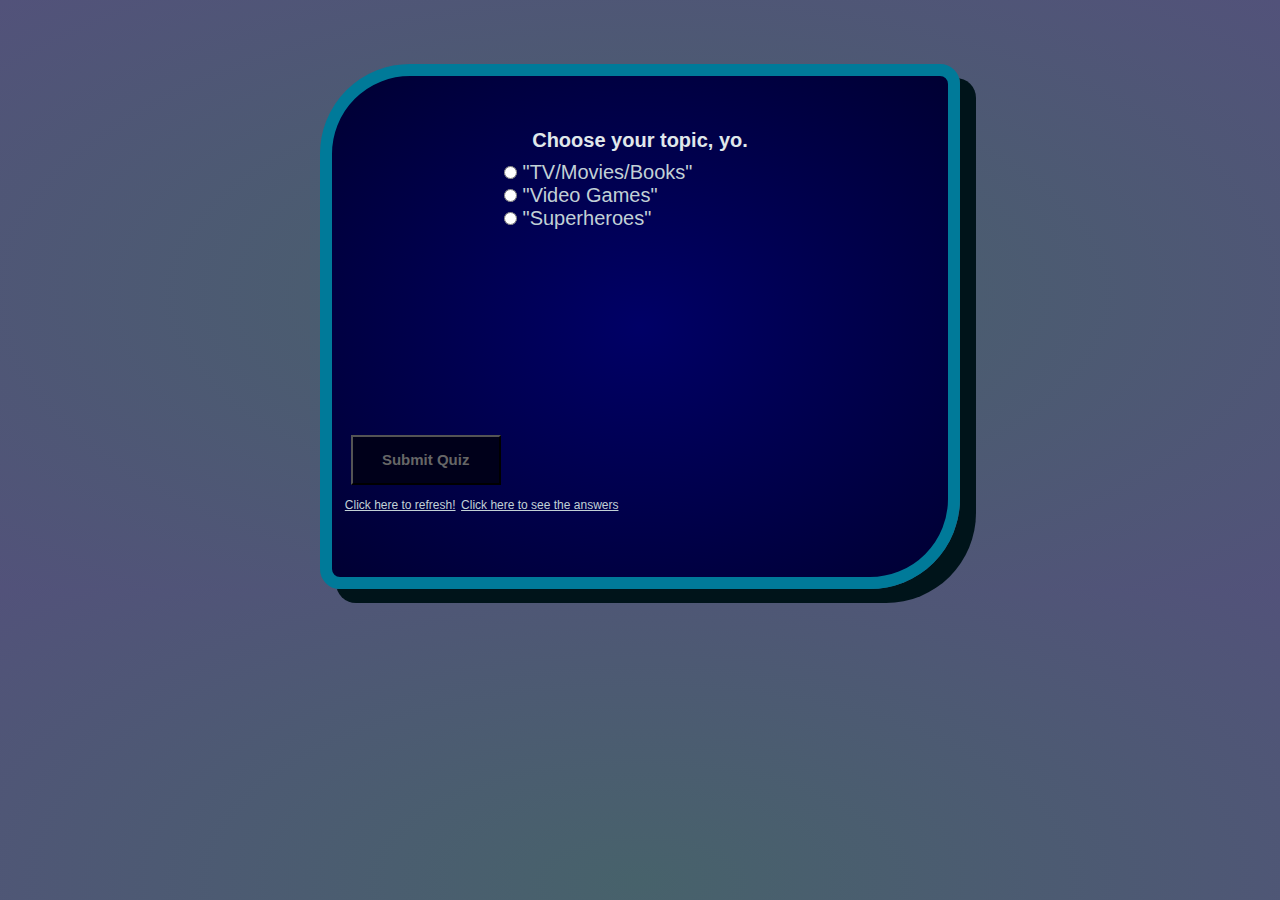
<file: index.html>
<!DOCTYPE html>
<html lang="en" dir="ltr">
  <head>
    <meta charset="utf-8">
    <link rel="stylesheet" href="style.css">
    <title>A Perfect Quiz</title>
  </head>
  <body>
    <div class="content">
    <div class="quiz-container">
      <div id="quiz"></div>
    </div>
    <button class="button" id="previous">Previous Question</button>
    <button class="button" id="next">Next Question</button>
    <button id="submit">Submit Quiz</button>
    <div class="quiz-finished" id="results"></div>
    <div class="quiz-finished" id="questions-missed"></div>
    <a class="refresh" href="index.html">Click here to refresh!</a>
    <a class="correct-answers" href="answers.html">Click here to see the answers</a>
    </div>
    <script src="app.js"></script>
  </body>
</html>
</file>
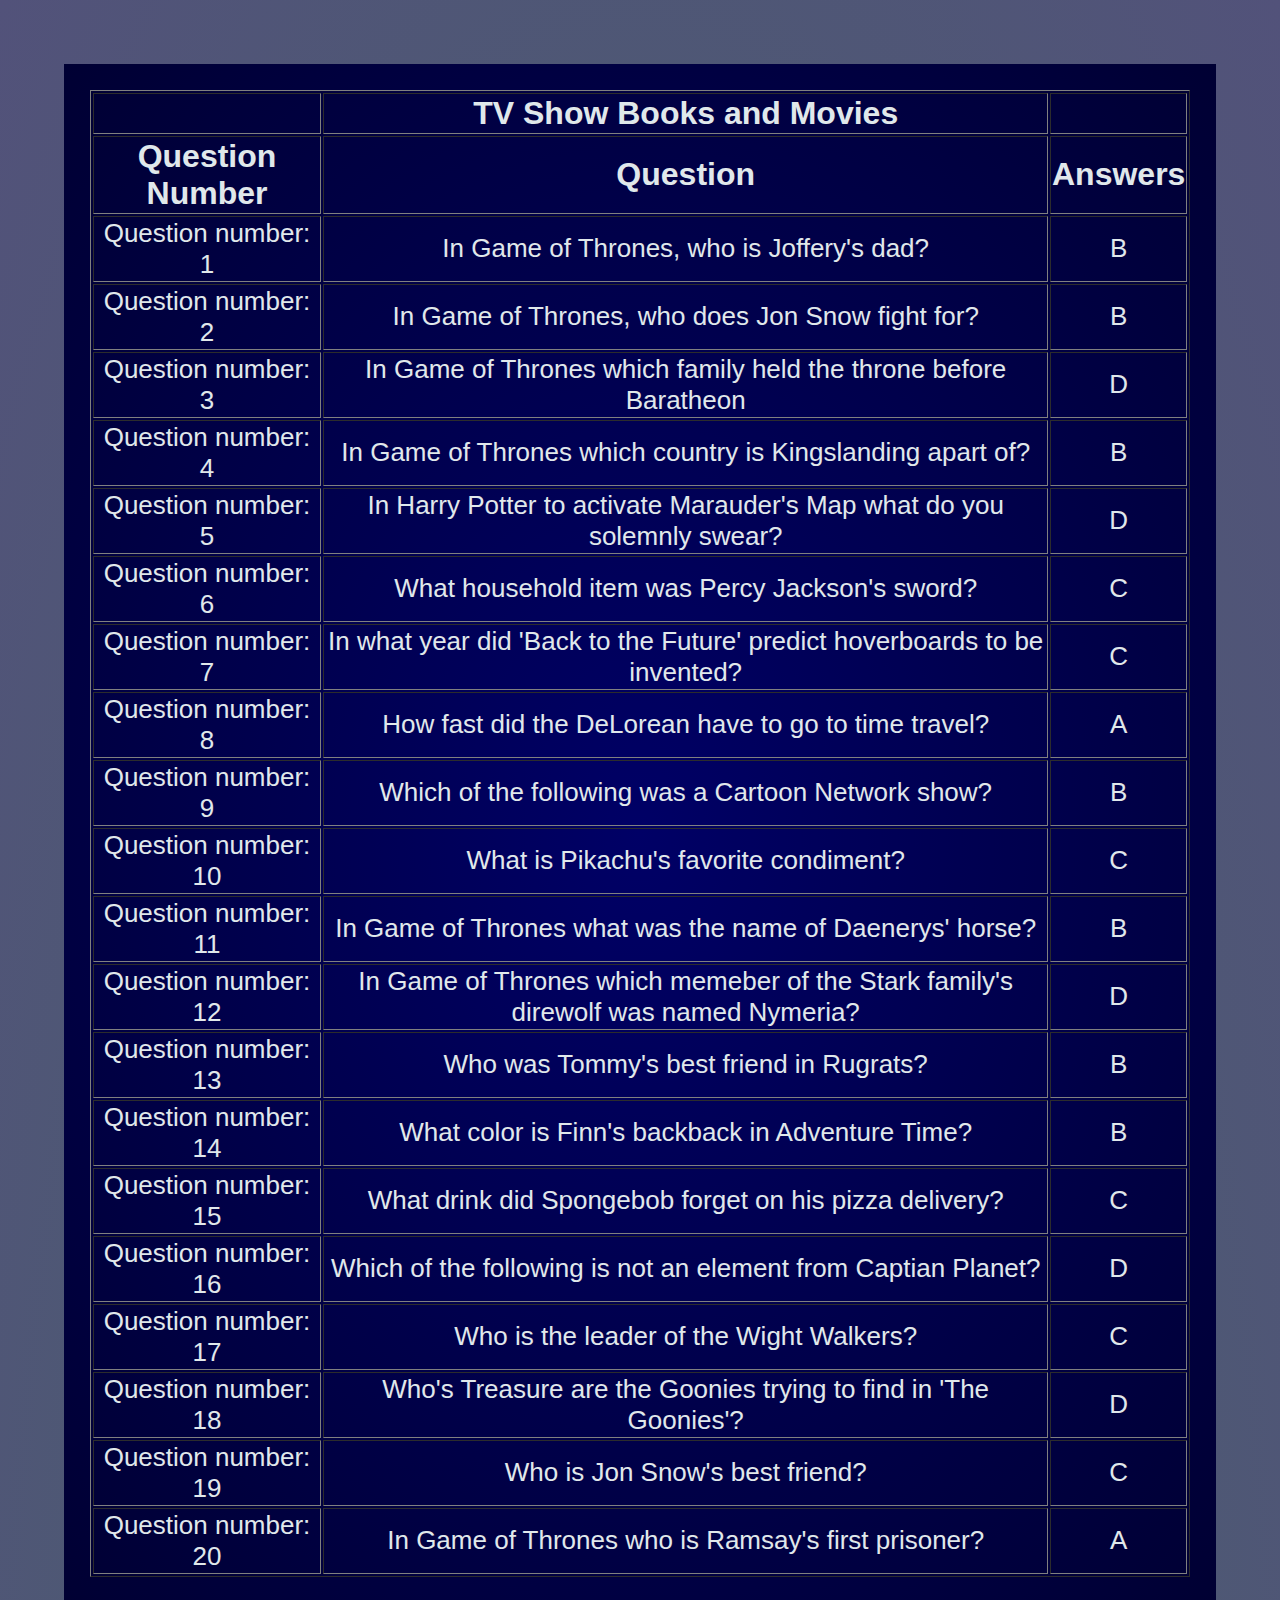
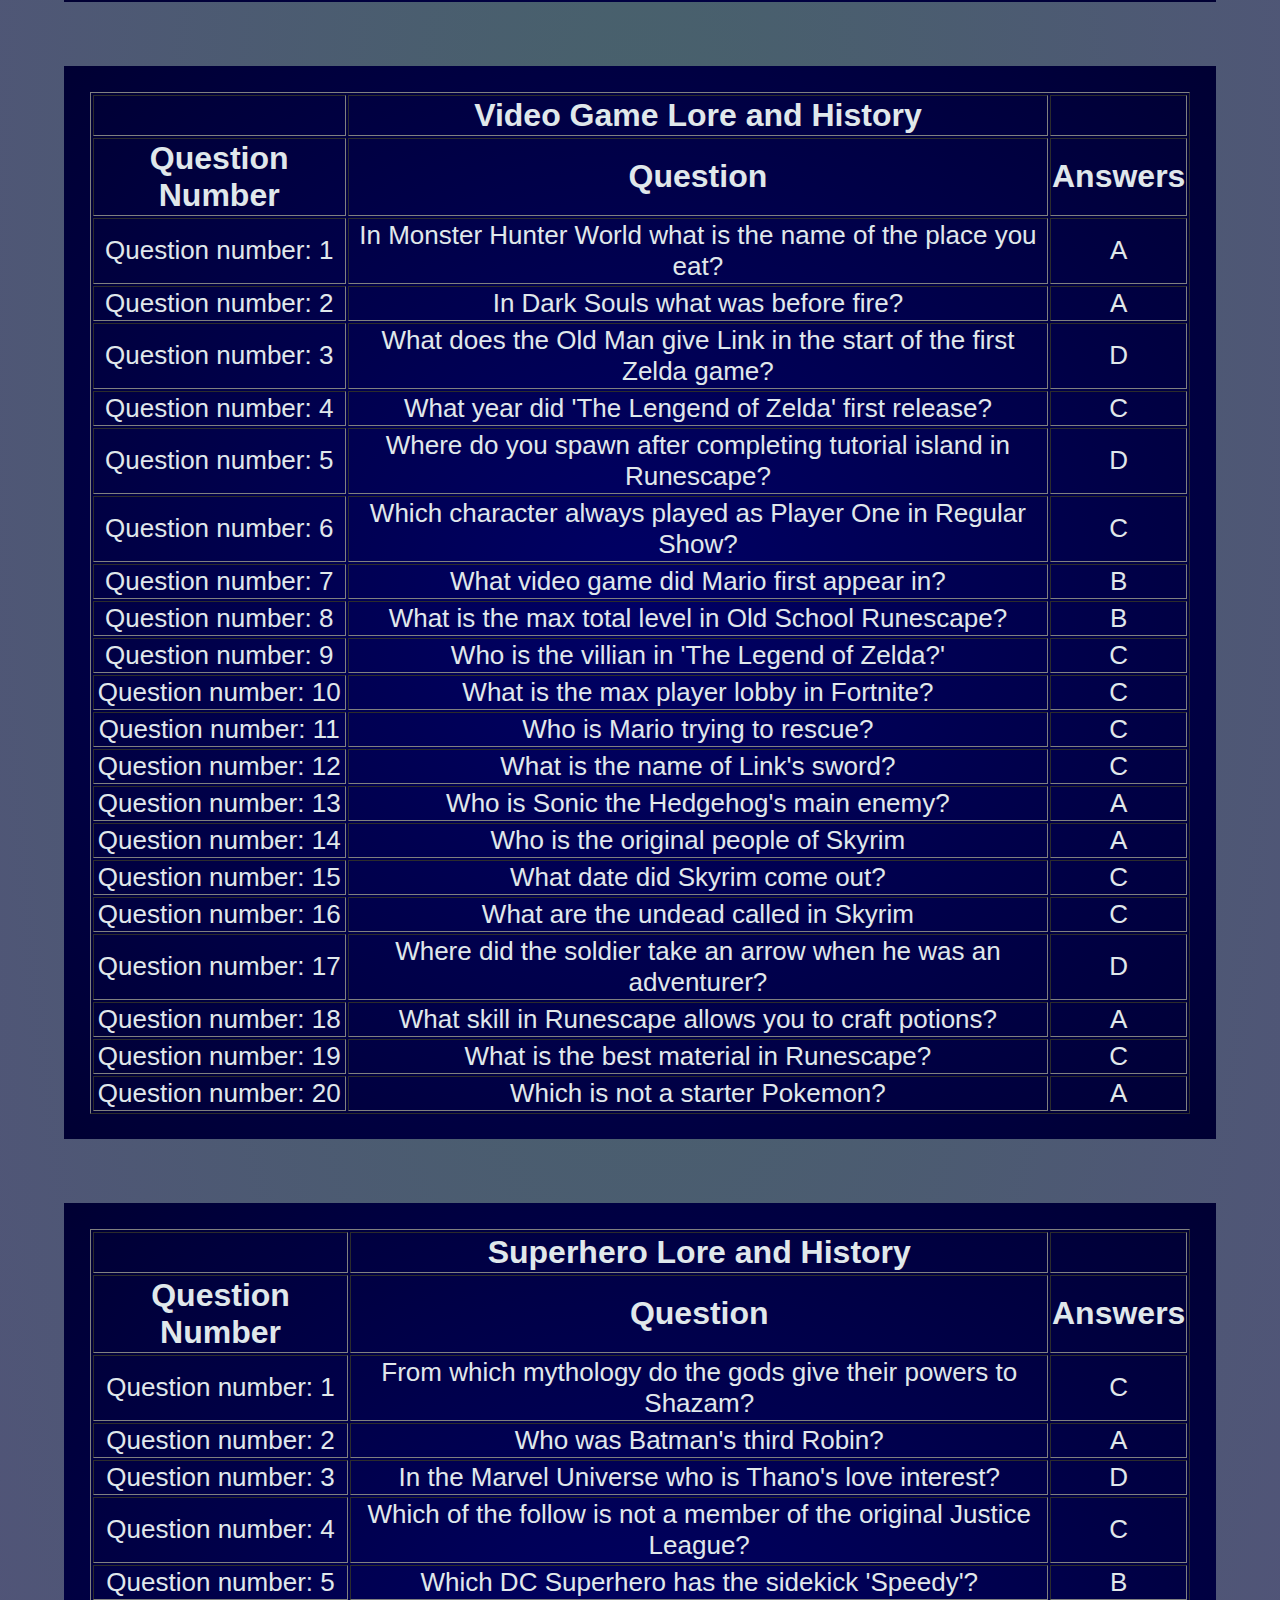
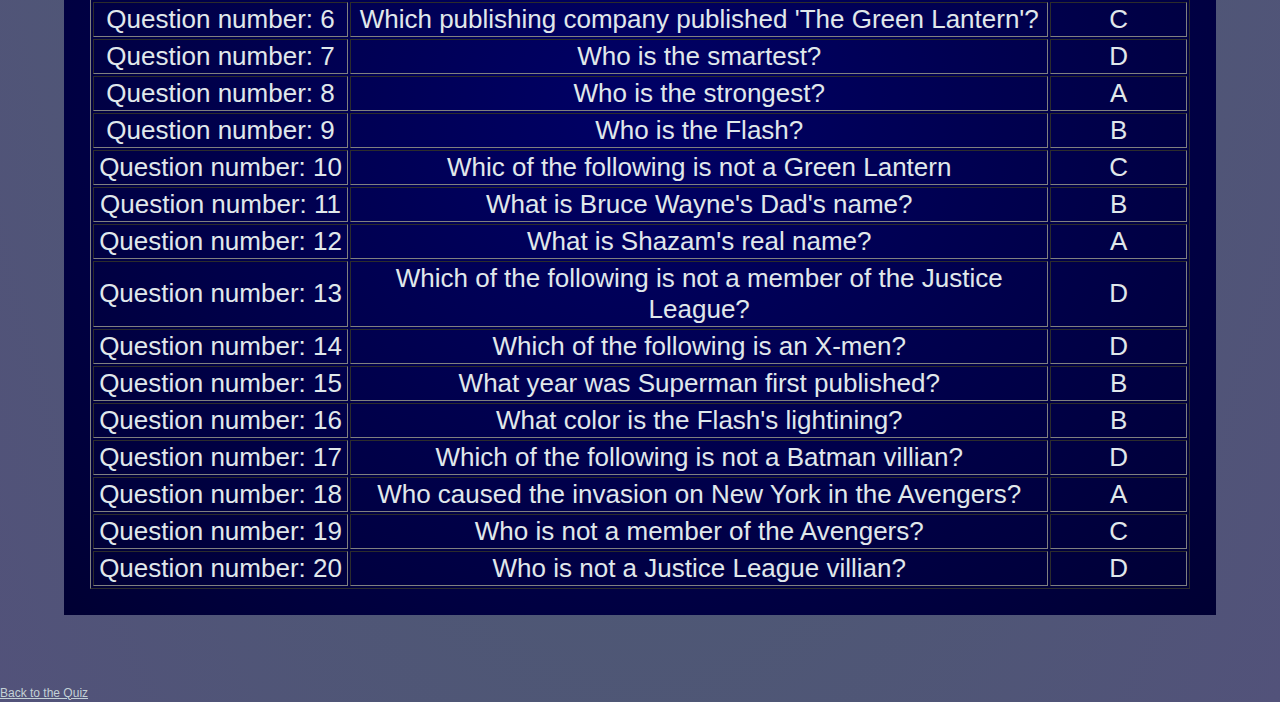
<file: answers.html>
<!DOCTYPE html>
<html lang="en" dir="ltr">
    <head>
        <meta charset="utf-8">
        <link rel="stylesheet" href="style.css">
        <title></title>
        <title>A Perfect Quiz</title>
    </head>
    <body>
      <div class = "table" id= "box1"></div>
      <div class = "table" id= "box2"></div>
      <div class = "table" id= "box3"></div>
      <a href="index.html">Back to the Quiz</a>
    </body>
    <script src="script.js"></script>
</html>
</file>
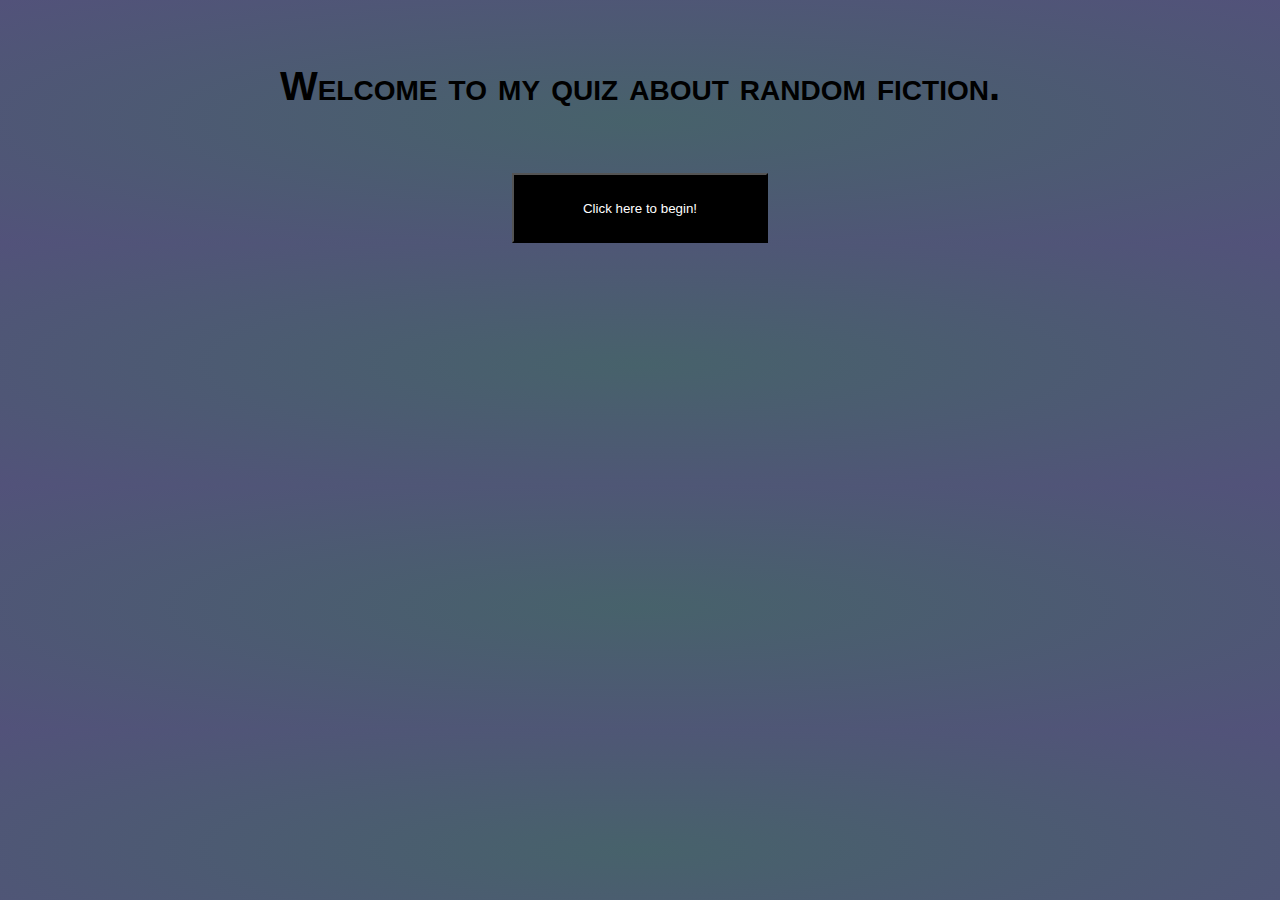
<file: home.html>
<!DOCTYPE html>
<html lang="en" dir="ltr">
    <head>
        <meta charset="utf-8">
        <link rel="stylesheet" href="style.css">
        <title></title>
        <title>A Perfect Quiz</title>
    </head>
    <body>
        <div class="header">
        <h1 class="heading">Welcome to my quiz about random fiction.</h1>
        <button id="begin" onclick="window.location='index.html';">Click here to begin!</button>
        </div>
    </body>
</html>
</file>
<file: style.css>
* {
  margin: auto;
  padding: auto;
  height: auto;
  width: auto;
  box-sizing: border-box;
  font-family: sans-serif;
}

body {
  height: 100%;
  background-image: radial-gradient(#47626B, #52527A);
  background-repeat: repeat-y;
  background-size: cover;
  overflow-x: hidden;
  font-size: 20px;
  font-family: sans-serif;
  position: relative;
}

a {
  font-size: 12px;
  text-align: center;
  color: #C2D1D6;
}

.table {
    text-align: center;
    font-size: 26px;
    background-image: radial-gradient(#000066, #000033);
    color: #E0E8EB;
    width: 90%;
    height: auto;
    margin: 5%;
    padding: 2%;
}

th {
    font-size: 32px;
}

.content {
  max-width: 100%;
  background-image: radial-gradient(#000066, #000033);
  margin-top: 5%;
  padding: 1%;
  width: 50%;
  height: 525px;
  border: 12px solid #007A99;
  border-radius: 90px 20px;
  box-shadow: 16px 14px #00141A;
}


.heading {
  width: 80%;
  margin: 5% 10%;
  text-align: center;
  font-weight: bold;
  font-variant: small-caps;
}

.quiz-container {
  width: 40%;
  text-align: left;
  position: relative;
  top: 0;
  margin-top: 40px;
  font-size: auto;
  height: 300px;
  width: 300px;
}
.quiz-container > .question {
  text-align: center;
}


.question {
  text-align: center;
  color: #E0E8EB;
  margin: 0 1%;
  font-weight: 600;
}


.answers {
  margin: 0 2%;
  margin: 5px 10px;
  padding: 4px;
  color: #C2D1D6;
}

.answer > label {
  display: block;
}

#submit {
  font-size: 75%;
  font-weight: 700;
  background: #00001A;
  color: #666666;
  margin: 1%;
  padding: 1%;
  width: 150px;
  height: 50px;
}

#submit:hover {
  background: darkgray;
}

.slide{
  position: absolute;
  left: 0;
  top: 0;
  width: 100%;
  z-index: 1;
  opacity: 0;
  transition: opacity 0.5s;
}
.active-slide{
  opacity: 1;
  z-index: 2;
}

label {
    display: block;
}

.button {
  color: #666666;
  background: #CCCCCC;
  font-size: auto;
  margin: 1%;
  width: 125px;
  height: 32px;
}
.button:hover {
  background: #A6A6A6;
}

.quiz-finished {
  margin: 0 30%;
  text-align: center;
  width: 40%;
}

#begin {
    background: black;
    color: white;
    padding: 2%;
    width: 20%;
    margin: 0 40%;
}

#begin:active {
    background: black;
    color: black;
    padding: 2%;
    width: 20%;
    margin: 0 40%;
}
#begin:visited {
    background: black;
    color: black;
    padding: 2%;
    width: 20%;
    margin: 0 40%;
}
#begin:hover {
    background: darkgray;
    color: black;
    padding: 2%;
    width: 20%;
    margin: 0 40%;
}
</file>
